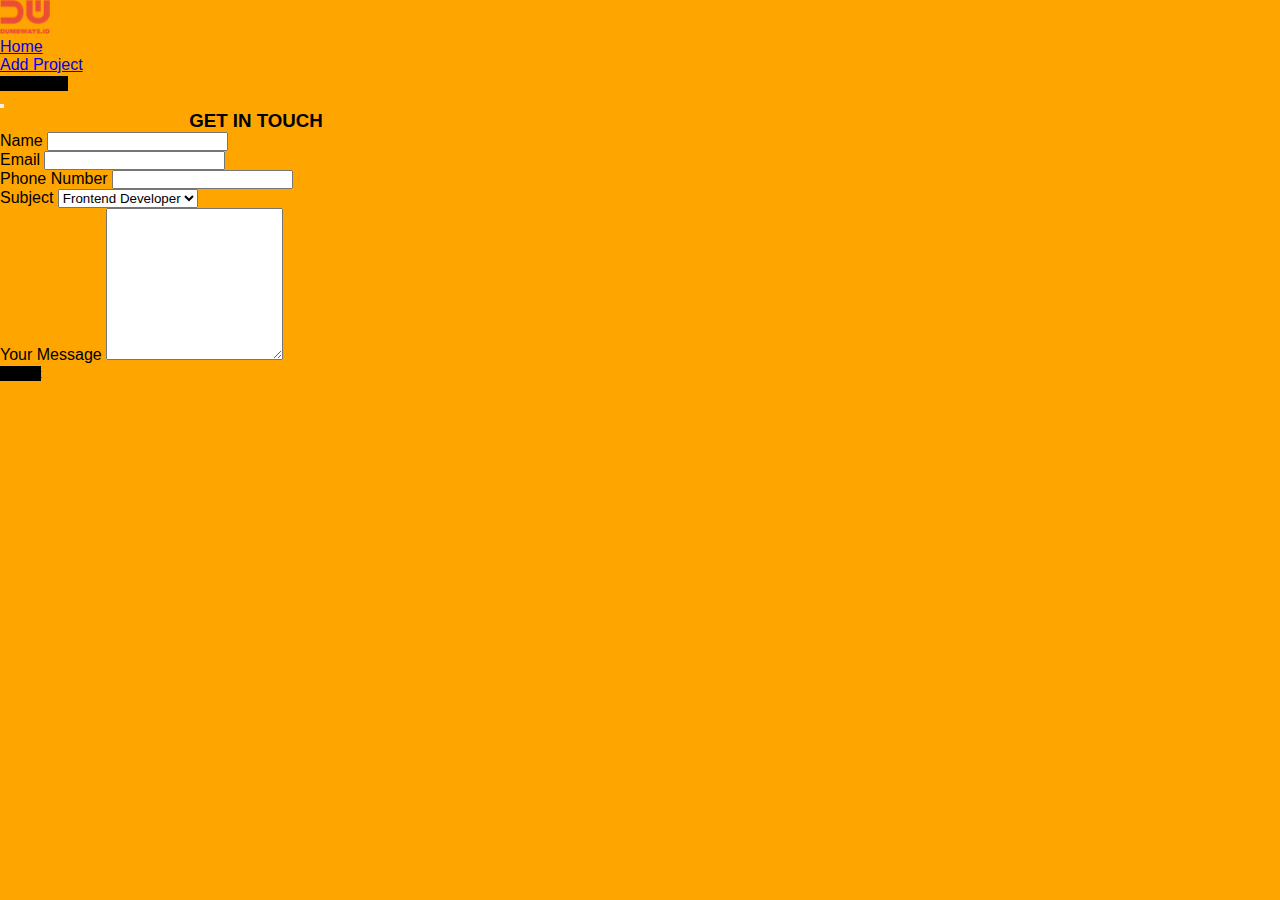
<file: view/contact.html>
<!DOCTYPE html>
<html lang="en">
<head>
    <meta charset="UTF-8">
    <meta http-equiv="X-UA-Compatible" content="IE=edge">
    <meta name="viewport" content="width=device-width, initial-scale=1.0">
    <title>Contact</title>
    <link rel="stylesheet" href="/public/css/style.css">
    <!-- Icon -->
    <link rel="icon" href="/public/images/branded.png">
    <!-- CDN Bootstrap & Font Awesome -->
    <link rel="stylesheet" href="https://cdn.jsdelivr.net/npm/bootstrap@5.3.0-alpha1/dist/css/bootstrap.min.css" integrity="sha384-GLhlTQ8iRABdZLl6O3oVMWSktQOp6b7In1Zl3/Jr59b6EGGoI1aFkw7cmDA6j6gD" crossorigin="anonymous">
</head>
<body>
    <!-- Navbar Start -->
    <nav class="navbar navbar-expand-lg bg-warning">
        <div class="container-fluid">
            <a href="https://www.dumbways.id" class="navbar-brand ms-5"><img src="/public/images/dbw.png" alt="Icon Dumbways" width="50px"></a>
            <div class="collapse navbar-collapse" id="navbarNav">
                <ul class="navbar-nav">
                    <li class="nav-item">
                        <a href="/" class="nav-link" aria-current="page">Home</a>
                    </li>
                    <li class="nav-item">
                        <a href="/project" class="nav-link">Add Project</a>
                    </li>
                </ul>
            </div>
            <div class="d-flex justify-content-end">
                <a href="/contact"><button type="button" class="btn btn-primary me-5">Contact Me</button></a>
            </div>
            <!-- Button navbar mobile start -->
            <button class="navbar-toggler" type="button" data-bs-toggle="collapse" data-bs-target="#navbarNav" aria-controls="navbarNav" aria-expanded="false" aria-label="Toggle-navigation">
                <span class="navbar-toggler-icon"></span>
            </button>
            <!-- Button navbar mobile end -->
        </div>
    </nav>
    <!-- Navbar End -->
    <!-- Main Start -->
    <main>
        <!-- Form Start -->
        <div class="container mt-5" style="width: 40vw;">
            <h3 style="text-align: center;" class="mb-4">GET IN TOUCH</h3>
            <form onsubmit="submitData(event)">
                <div class="mb-3">
                    <label for="name" class="form-label fs-5">Name</label>
                    <input type="text" class="form-control shadow-sm rounded" id="name">
                </div>
                <div class="mb-3">
                    <label for="email" class="form-label fs-5">Email</label>
                    <input type="text" class="form-control shadow-sm rounded" id="email">
                </div>
                <div class="mb-3">
                    <label for="phone" class="form-label fs-5">Phone Number</label>
                    <input type="number" class="form-control shadow-sm rounded" id="phone">
                </div>
                <div class="mb-3">
                    <label for="subject" class="form-label fs-5">Subject</label>
                    <select name="subject" id="subject" class="form-select shadow-sm rounded">
                        <option value="frontend">Frontend Developer</option>
                        <option value="backend">Backend Developer</option>
                        <option value="fullstack">Fullstack Developer</option>
                    </select>
                </div>
                <div class="mb-3">
                    <label for="message" class="form-label fs-5">Your Message</label>
                    <textarea id="message" class="form-control shadow-sm rounded" style="height: 150px;"></textarea>
                </div>
                <div class="mb-4 d-flex justify-content-end">
                    <button type="submit" class="btn btn-primary">Submit</button>
                </div>
            </form>
        </div>
        <!-- Form End -->
    </main>
    <!-- Main End -->
    <!-- Script -->
    <script src="/public/js/contact.js"></script>
    <script src="https://cdn.jsdelivr.net/npm/bootstrap@5.3.0-alpha1/dist/js/bootstrap.bundle.min.js" integrity="sha384-w76AqPfDkMBDXo30jS1Sgez6pr3x5MlQ1ZAGC+nuZB+EYdgRZgiwxhTBTkF7CXvN" crossorigin="anonymous"></script>
</body>
</html>
</file>
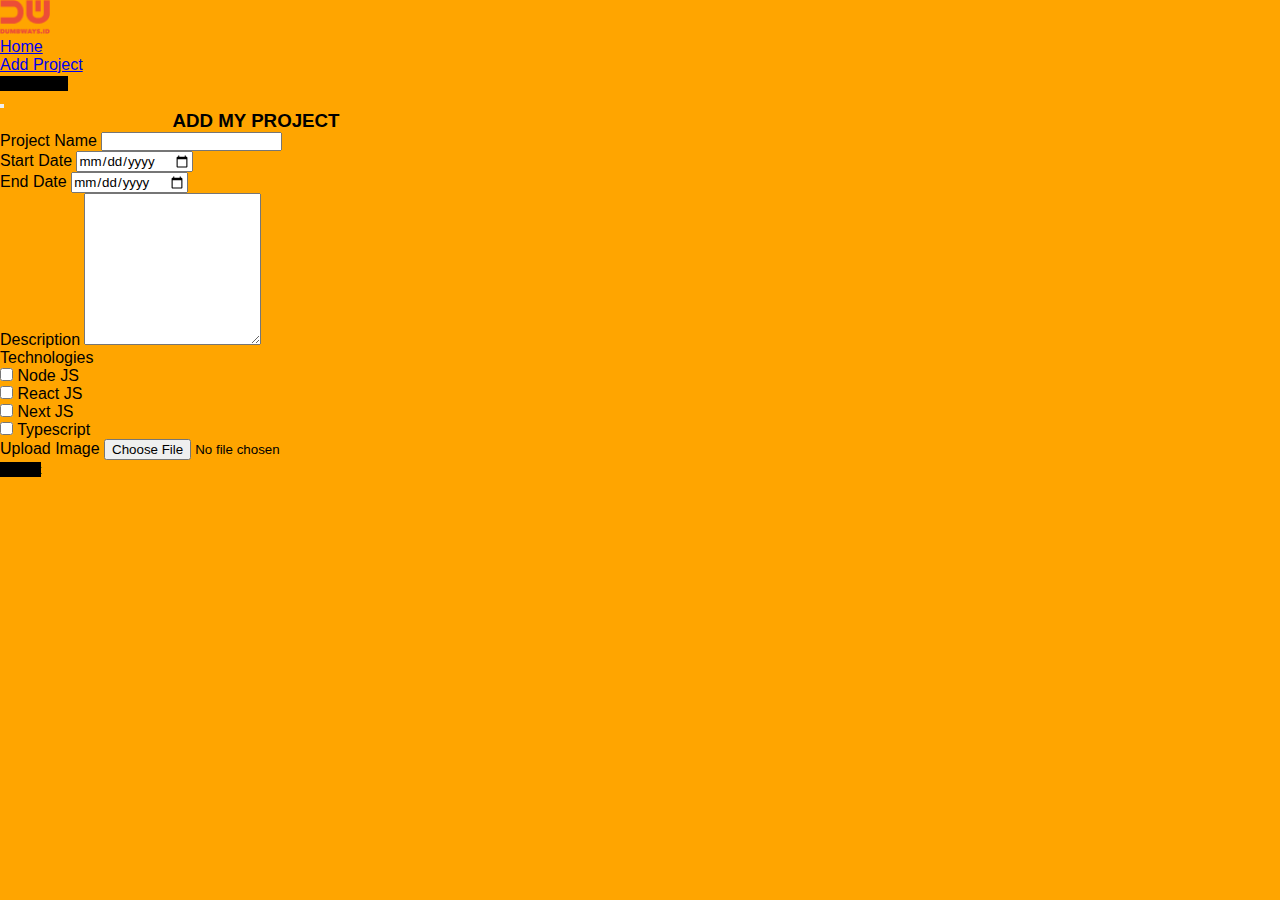
<file: view/myProject.html>
<!DOCTYPE html>
<html lang="en">
<head>
    <meta charset="UTF-8">
    <meta http-equiv="X-UA-Compatible" content="IE=edge">
    <meta name="viewport" content="width=device-width, initial-scale=1.0">
    <title>My Project</title>
    <link rel="stylesheet" href="/public/css/style.css">
    <!-- Icon -->
    <link rel="icon" href="/public/images/branded.png">
    <!-- CDN Bootstrap & Font Awesome -->
    <link rel="stylesheet" href="https://cdn.jsdelivr.net/npm/bootstrap@5.3.0-alpha1/dist/css/bootstrap.min.css" integrity="sha384-GLhlTQ8iRABdZLl6O3oVMWSktQOp6b7In1Zl3/Jr59b6EGGoI1aFkw7cmDA6j6gD" crossorigin="anonymous">
</head>
<body>
    <!-- Navbar Start -->
    <nav class="navbar navbar-expand-lg bg-warning">
        <div class="container-fluid">
            <a href="https://www.dumbways.id" class="navbar-brand ms-5"><img src="/public/images/dbw.png" alt="Icon Dumbways" width="50px"></a>
            <div class="collapse navbar-collapse" id="navbarNav">
                <ul class="navbar-nav">
                    <li class="nav-item">
                        <a href="/" class="nav-link" aria-current="page">Home</a>
                    </li>
                    <li class="nav-item">
                        <a href="/project" class="nav-link">Add Project</a>
                    </li>
                </ul>
            </div>
            <div class="d-flex justify-content-end">
                <a href="/contact"><button type="button" class="btn btn-primary me-5">Contact Me</button></a>
            </div>
            <!-- Button navbar mobile start -->
            <button class="navbar-toggler" type="button" data-bs-toggle="collapse" data-bs-target="#navbarNav" aria-controls="navbarNav" aria-expanded="false" aria-label="Toggle-navigation">
                <span class="navbar-toggler-icon"></span>
            </button>
            <!-- Button navbar mobile end -->
        </div>
    </nav>
    <!-- Navbar End -->
    <!-- Main Start -->
    <main>
        <!-- Form Start -->
        <div class="container mt-5" style="width: 40vw;">
            <h3 style="text-align: center;" class="mb-4">ADD MY PROJECT</h3>
            <form action="/project" enctype="multipart/form-data" method="POST">
                <div class="mb-3">
                    <label for="project-name" class="form-label mb-0 fs-5">Project Name</label>
                    <input type="text" class="form-control shadow-sm rounded" id="project-name" name="project-name">
                </div>
                <div class="mb-3 d-flex justify-content-between">
                    <div class="w-50 me-2">
                        <label for="start-date" class="form-label mb-0 fs-5">Start Date</label>
                        <input type="date" class="form-control shadow-sm rounded" id="start-date" name="start-date">
                    </div>
                    <div class="w-50">
                        <label for="end-date" class="form-label mb-0 fs-5">End Date</label>
                        <input type="date" class="form-control shadow-sm rounded" id="end-date" name="end-date">
                    </div>
                </div>
                <div class="mb-3">
                    <label for="description" class="form-label mb-0 fs-5">Description</label>
                    <textarea class="form-control shadow-sm bg-body" id="description" name="description" style="height: 150px;"></textarea>
                </div>
                <div class="mb-3">
                    <label class="form-label fs-5">Technologies</label>
                    <div class="d-flex flex-row">
                        <div class="half me-5">
                            <div class="form-check" >
                                <input type="checkbox" class="form-check-input" id="nodejs" value="nodejs" name="technologies">
                                <label for="nodejs" class="form-check-label text-secondary">Node JS</label>
                            </div>
                            <div class="form-check">
                                <input type="checkbox" class="form-check-input" id="reactjs" value="reactjs" name="technologies">
                                <label for="reactjs" class="form-check-label text-secondary">React JS</label>
                            </div>
                        </div>
                        <div class="row">
                            <div class="form-check">
                                <input type="checkbox" class="form-check-input" id="nextjs" value="nextjs" name="technologies">
                                <label for="nextjs" class="form-check-label text-secondary">Next JS</label>
                            </div>
                            <div class="form-check">
                                <input type="checkbox" class="form-check-input" id="typescript" value="typescript" name="technologies">
                                <label for="typescript" class="form-check-label text-secondary">Typescript</label>
                            </div>
                        </div>
                    </div>
                </div>
                <div class="mb-3">
                    <label for="upload-image" class="form-label fs-5">Upload Image</label>
                    <input type="file" id="upload-image" name="image" class="form-control shadow-sm rounded">
                </div>
                <div class="mb-4 d-flex justify-content-end">
                    <button type="submit" class="btn btn-primary">Submit</button>
                </div>
            </form>
        </div>
        <!-- Form End -->
    </main>
    <!-- Main End -->
    <!-- Script -->
    <script src="https://cdn.jsdelivr.net/npm/bootstrap@5.3.0-alpha1/dist/js/bootstrap.bundle.min.js" integrity="sha384-w76AqPfDkMBDXo30jS1Sgez6pr3x5MlQ1ZAGC+nuZB+EYdgRZgiwxhTBTkF7CXvN" crossorigin="anonymous"></script>
</body>
</html>
</file>
<file: public/css/style.css>
* {
    margin: 0;
    padding: 0;
    font-family: 'Sora', sans-serif;
}

body {
    background-color: orange !important;
}

ul.navbar-nav li.nav-item a.nav-link:hover {
    color: orangered !important;
    transition: 500ms;
}

.btn.btn-primary {
    background-color: black !important;
    border: none;
}

.btn.btn-primary:hover {
    background-color: orangered !important;
    transition: 500ms;
}

.btn.btn-primary.active {
    background-color: orangered !important;
}

.form-label.form-control {
    resize: none !important;
}
</file>
